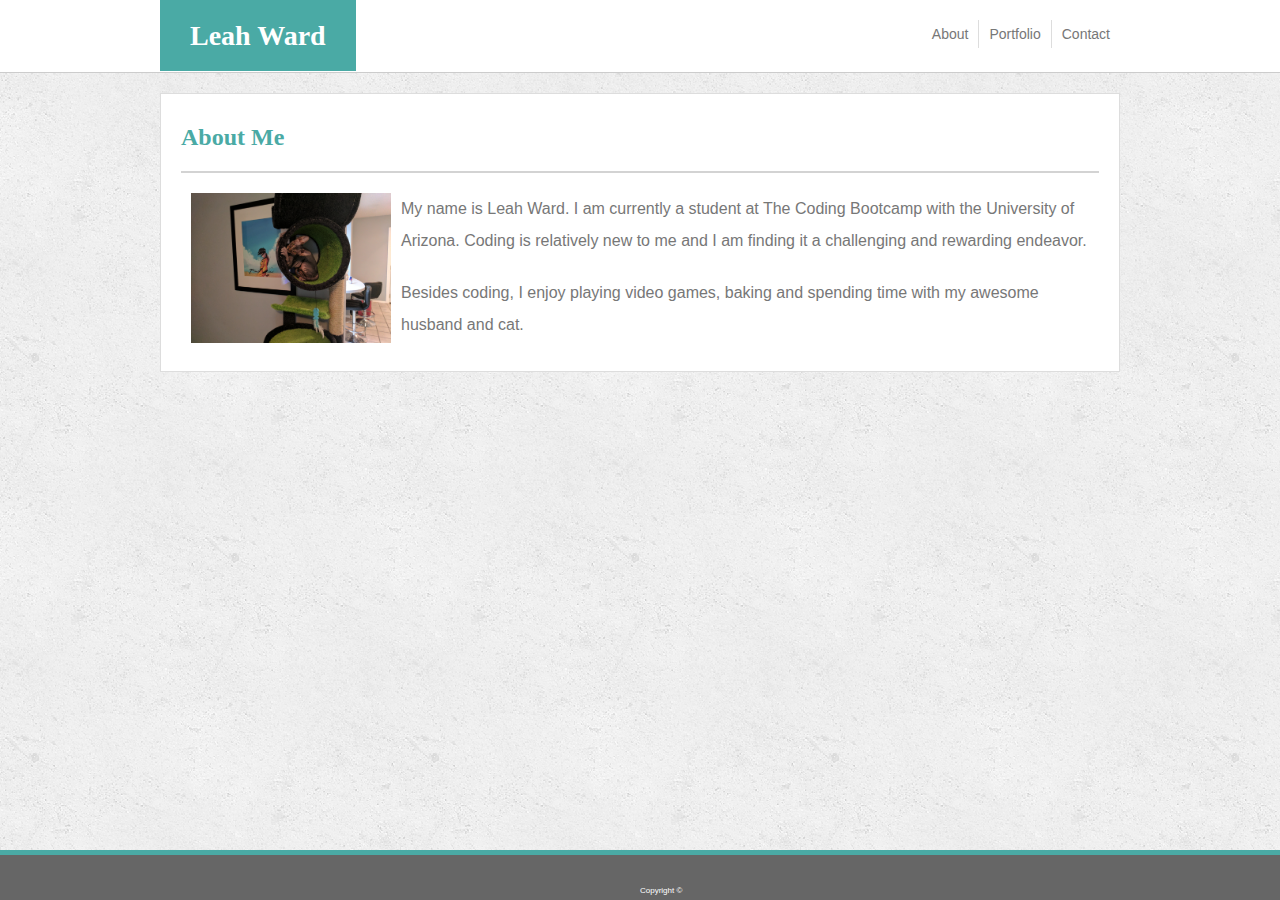
<file: index.html>
<!DOCTYPE html>
<html lang="en">

<head>
    <meta charset="UTF-8">
    <meta name="viewport" content="width=device-width, initial-scale=1.0">
    <meta http-equiv="X-UA-Compatible" content="ie=edge">
    <title>About Me</title>
    <link rel="stylesheet" type="text/css" href="css/style.css">
</head>

<body>

         <!-- Navigation menu -->
        <header>
            <section>
                <span id="name">Leah Ward</span>
                <a class="link" href="contact.html">Contact</a>
                <a class="link" id="centerButton" href="portfolio.html">Portfolio</a>
                <a class="link" href="index.html">About</a>
            </section>
        </header>

        <!-- About me content -->
       <div class="content">
                <h2>About Me</h2>
                <hr>
                <img id="myPic" src="images/Minnie.jpg" alt="Leah Ward" style="width:200px;height:auto;">
                <p> My name is Leah Ward. I am currently a student at The Coding Bootcamp with the University of Arizona. Coding is relatively
                    new to me and I am finding it a challenging and rewarding endeavor. </p>
                <p>Besides coding, I enjoy playing video games, baking and spending time with my awesome husband and cat.</p>
        </div>

        <!-- Footer -->
        <footer>
                <span id="copyright">Copyright &#169</span>
        </footer>
</body>

</html>
</file>
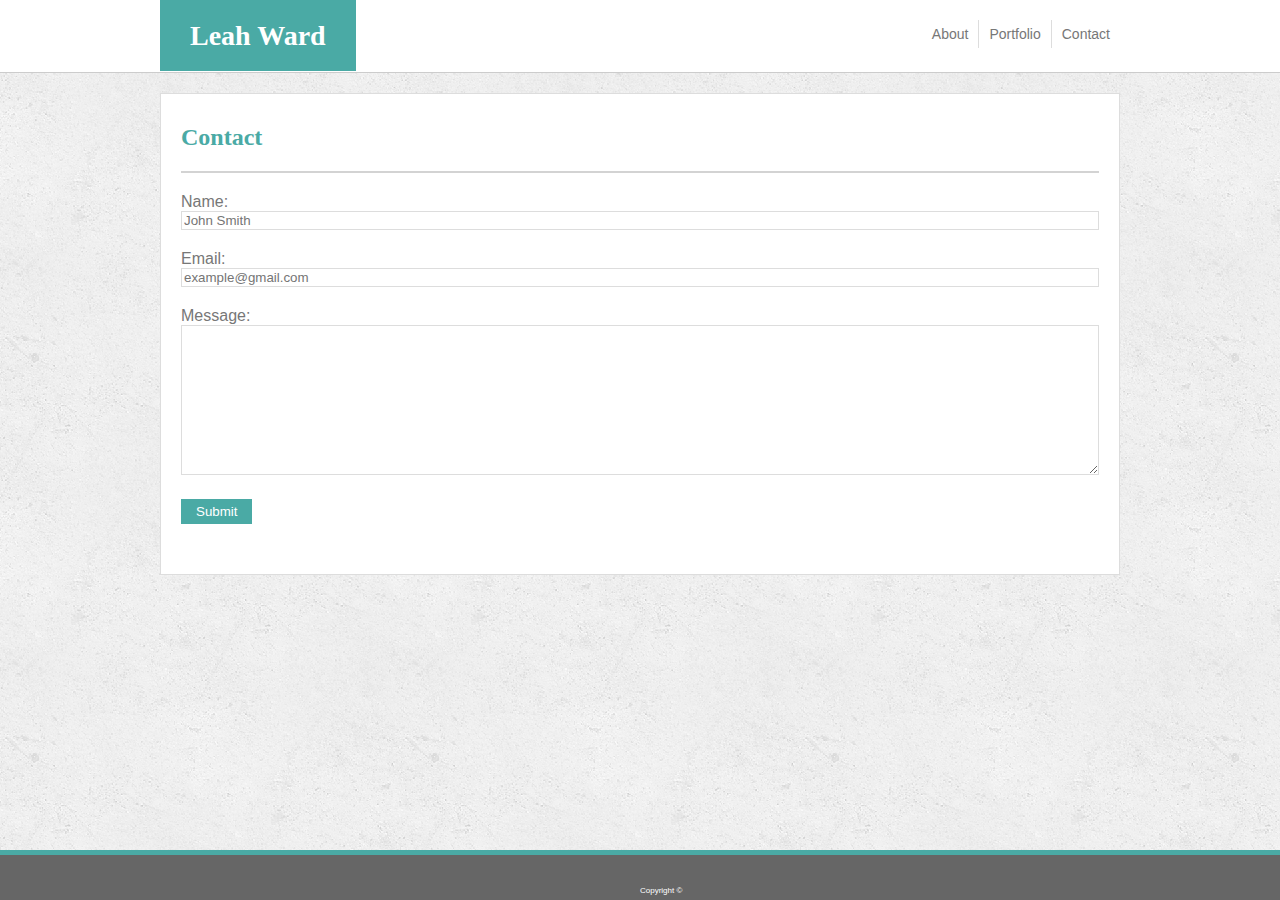
<file: contact.html>
<!DOCTYPE html>
<html lang="en">
<head>
    <meta charset="UTF-8">
    <meta name="viewport" content="width=device-width, initial-scale=1.0">
    <meta http-equiv="X-UA-Compatible" content="ie=edge">
    <title>Contact</title>
    <link rel="stylesheet" type="text/css" href="css/style.css">
</head>

<body>
    
    <!-- Navigation menu -->
    <header>
         <section>
            <span id="name">Leah Ward</span>
            <a class="link" href="contact.html">Contact</a>
            <a class="link" id="centerButton" href="portfolio.html">Portfolio</a>
            <a class="link" href="index.html">About</a>
        </section>
    </header>

    <div class="content">  
            <h2>Contact</h2>
            <hr>
            <form>
                Name:<br>
                <input class="box" type="text" name="name" placeholder="John Smith"><br>
                Email:<br>
                <input class="box" type="text" name="email" placeholder="example@gmail.com"><br>
                Message:<br>
                <textarea id="textArea" name="Message"></textarea>
                <input id="submit" type="submit">
            </form>
    </div>  

    <footer>
            <span id="copyright">Copyright &#169</span>
    </footer>

</body>
</html>
</file>
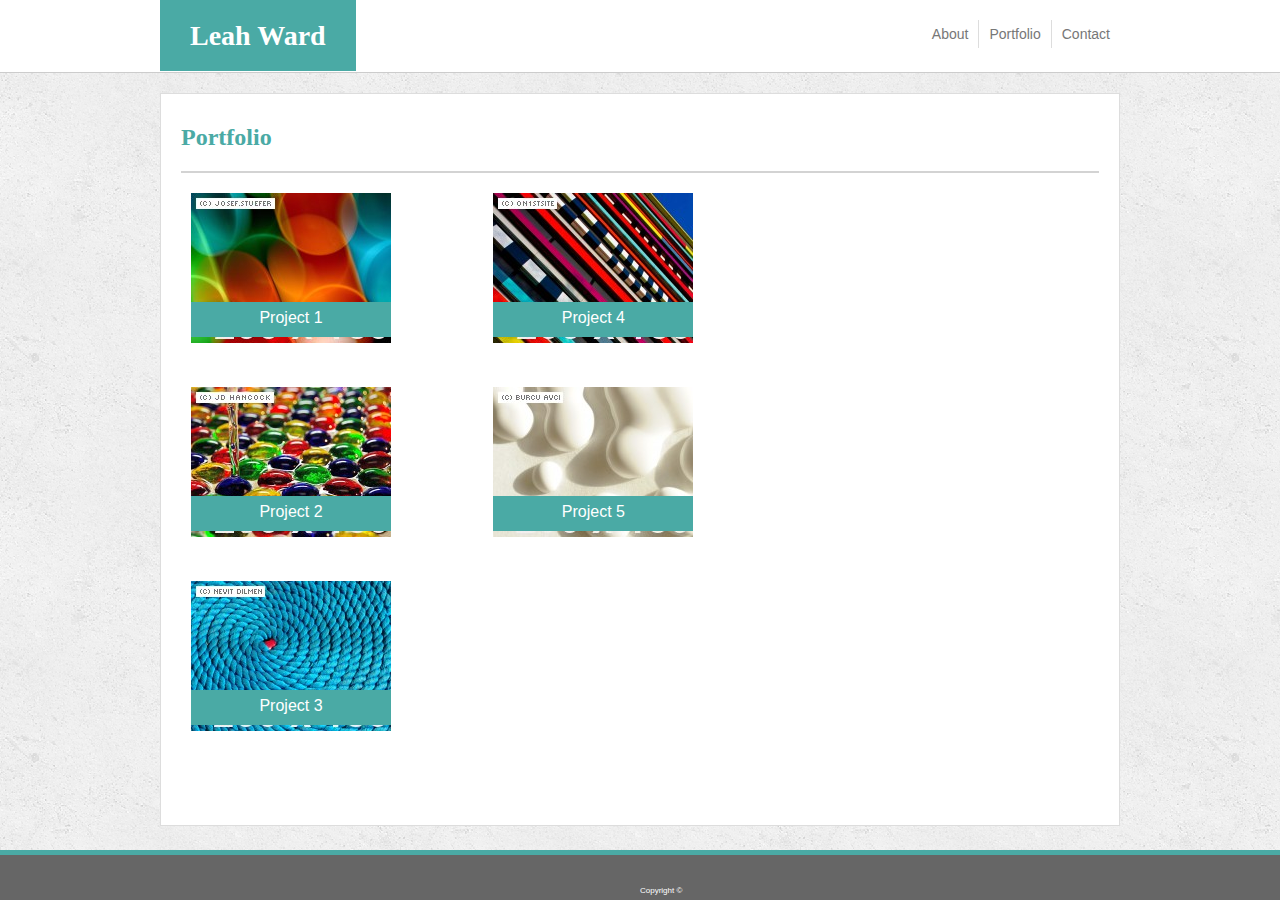
<file: portfolio.html>
<!DOCTYPE html>
<html lang="en">

<head>
    <meta charset="UTF-8">
    <meta name="viewport" content="width=device-width, initial-scale=1.0">
    <meta http-equiv="X-UA-Compatible" content="ie=edge">
    <title>Portfolio</title>
    <link rel="stylesheet" type="text/css" href="css/style.css">
</head>

<body>

    <!-- Navigation menu -->
    <header>
        <section>
            <span id="name">Leah Ward</span>
            <a class="link" href="contact.html">Contact</a>
            <a class="link" id="centerButton" href="portfolio.html">Portfolio</a>
            <a class="link" href="index.html">About</a>
        </section>
    </header>

    <div class="content">
        <h2>Portfolio</h2>
        <hr>
        <div class="row">
            <div class="column">
                <div class="imgHolder">
                    <img class="portfolioImg" src="images/dummy-images/dummy-200x150-FairyLights.jpg" alt="Placeholder 1">
                    <span>Project 1</span>
                </div>
                <div class="imgHolder">
                    <img class="portfolioImg" src="images/dummy-images/dummy-200x150-Glass.jpg" alt="Placeholder 2">
                    <span>Project 2</span>
                </div>
                <div class="imgHolder">
                    <img class="portfolioImg" src="images/dummy-images/dummy-200x150-Rope.jpg" alt="Placeholder 3">
                    <span>Project 3</span>
                </div>
            </div>
            <div class="column">
                <div class="imgHolder">
                    <img class="portfolioImg" src="images/dummy-images/dummy-200x150-Utrecht.jpg" alt="Placeholder 4">
                    <span>Project 4</span>
                </div>
                <div class="imgHolder">
                    <img class="portfolioImg" src="images/dummy-images/dummy-200x150-White.jpg" alt="Placeholder 5">
                    <span>Project 5</span>
                </div>
            </div>
        </div>
    </div>

    <footer>
        <span id="copyright">Copyright &#169</span>
    </footer>

</body>

</html>
</file>
<file: css/style.css>
* {
    box-sizing: border-box;
    margin-bottom: 20px;    
}

body {
    margin: 0;
    background-image: url(../images/concrete_seamless/concrete_seamless.png);
}

/* Header and navigation menu */
header { 
    background: #ffffff;
    border-bottom: 1px solid #cccccc;
    padding: 20px 20px;
    width: 100%;
}

section {
    margin: auto;
    width: 960px;
}

#name{
    background: #4aaaa5;
    color: white;
    padding: 20px 30px;
    font-size: 28px;
    font-weight: bold;
    font-family: 'Georgia', Times, Times New Roman, serif;
}

#centerButton {
 border-left: 1px solid #dddddd;
 border-right: 1px solid #dddddd;
}

.link {
    float: right;
    color: #777777;
    padding: 0px 10px;
    text-decoration: none;
    font-size: 14px;
    line-height: 2;
    font-family: 'Arial', 'Helvetica Neue', Helvetica, sans-serif;
}

.link:hover {
    background-color: #4aaaa5;
    color: #ffffff;
}

/* Content box formatting */
.content {
    margin: 20px auto 50px auto;
    background: #ffffff;
    color: #777777;
    width: 960px;
    border: 1px solid #dddddd;
    padding: 10px 20px;
    font-family: 'Arial', 'Helvetica Neue', Helvetica, sans-serif;
}

.content::after {
    content: "";
    clear: both;
    display: table;
}

h2 {
    color: #4aaaa5;
    font-weight: bold;
    font-family: 'Georgia', Times, Times New Roman, serif;
}

hr {
    height: 2px;
    border: 0;
    color: lightgrey;
    background-color: lightgrey;
}

 /* Footer formatting */
footer { 
    clear: both;
    background-color: #666666;
    color: white;
    text-align: center;
    border-top: 5px solid #4aaaa5;
    height: 50px;
    width: 100%;
    margin-bottom: 0px;
    position: fixed;
    bottom: 0;
}

#copyright {
    margin-bottom: 0px;
    position:absolute;
    bottom: 5px;
    font-size: 8px;
    font-family: 'Arial', 'Helvetica Neue', Helvetica, sans-serif;
}

/* About page formatting */
#myPic {
    margin: 0px 10px;
    float: left;
}

p {
    font-size: 16px;
    line-height: 2;
}

/* Portfolio formatting */
.row {
    display: flex;
    flex-wrap: wrap;
    padding: 0 5px; 
}

.column {
    flex: 25%;
    padding: 0 5px;
    max-width: 33.3%;
}

.imgHolder {
    position: relative;
}

.imgHolder span {
    clear: both;
    position: absolute;
    bottom: 10px;
    width: 200px;
    height: 20%;
    background-color: #4aaaa5;
    color: #ffffff;
    text-align: center;
    line-height: 2;
    display: block;
}

/* Contact formatting */
.box {
    width: 100%;
    border: 1px solid #dddddd;
}

#textArea {
    width: 100%;
    height: 150px;
    border: 1px solid #dddddd;
}

#submit {
    border: none;
    background-color: #4aaaa5;
    color: #ffffff;
    padding: 5px 15px;

}
</file>
